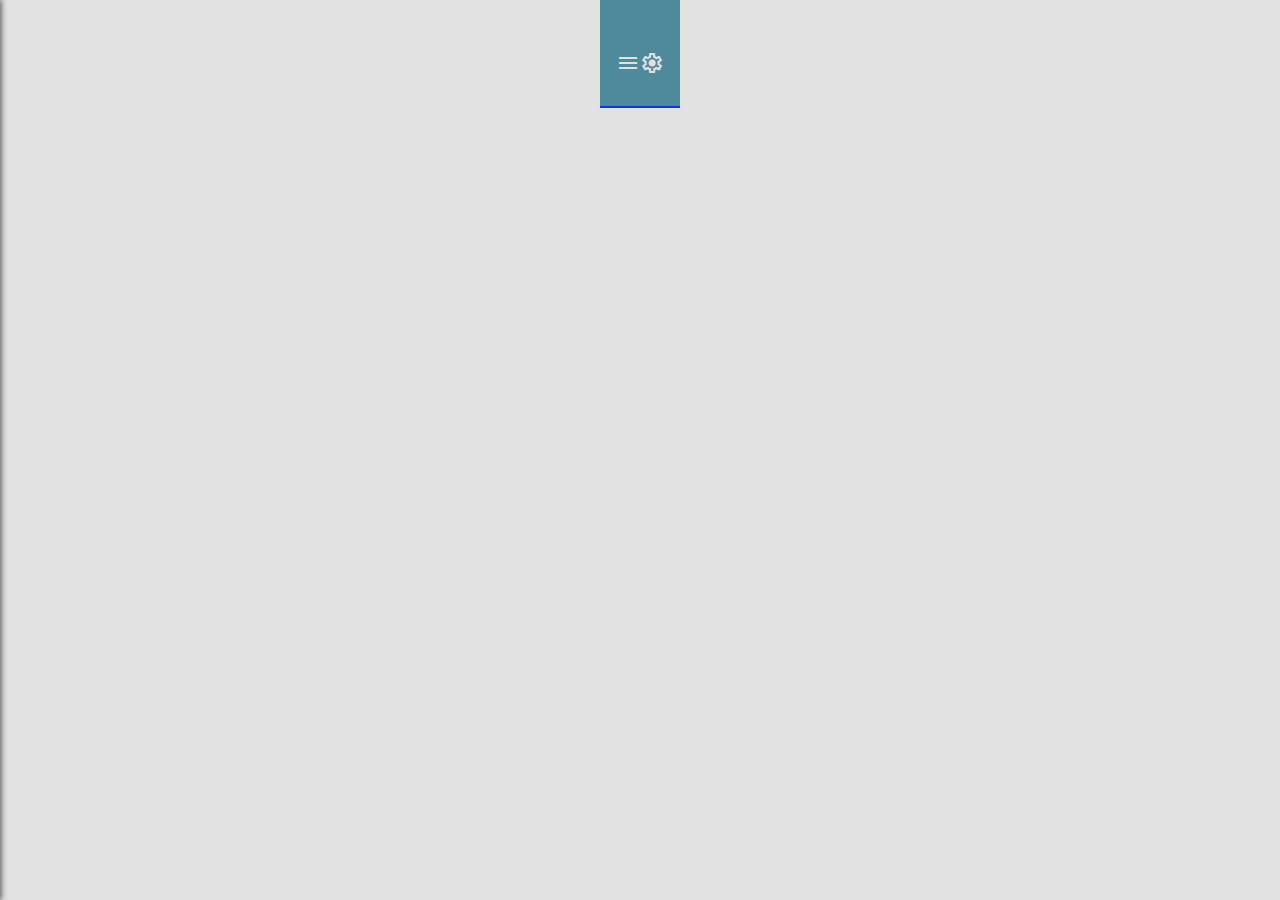
<file: page1.html>
<!DOCTYPE html>
<html lang="en">

<head>
    <meta charset="UTF-8">
    <meta name="viewport" content="width=414, height=896, initial-scale=1.0, user-scalable=no">
    <title>Internship Feed</title>
    <link rel="preconnect" href="https://fonts.googleapis.com">
    <link rel="preconnect" href="https://fonts.gstatic.com" crossorigin>
    <link href="https://fonts.googleapis.com/css2?family=Material+Symbols+Outlined" rel="stylesheet">
    <link href="https://fonts.googleapis.com/css2?family=Arimo:wght@400;700&display=swap" rel="stylesheet">
    <link rel="stylesheet" href="css/base.css">
    <link rel="stylesheet" href="css/layout.css">
    <link rel="stylesheet" href="css/header.css">
    <link rel="stylesheet" href="css/page1.css">
    <link rel="stylesheet" href="css/messages.css">
    <link rel="stylesheet" href="css/side-panel.css">
</head>

<body>
    <header>
        <div class="header-container">
            <div class="icon" id="menuIcon">
                <span class="material-symbols-outlined">menu</span>
            </div>
            <div class="logo-container">
                <img src="icon.svg" alt="Description of the icon" class="logo">
            </div>
            <div class="icon" id="settingsIcon">
                <span class="material-symbols-outlined">settings</span>
            </div>
        </div>
    </header>

    <div id="sidePanel" class="side-panel">
        <button id="closePanel" class="close-btn">&times;</button>
        <nav>
            <ul>
                <li><a href="index.html">Home</a></li>
                <li><a href="page1.html">Internship Feed</a></li>
            </ul>
        </nav>
    </div>

    <div class="main-container">
        <!-- Internship options will be dynamically added here -->
    </div>

    <!-- Interactive Menu Modal -->
    <dialog id="interactiveMenu">
        <h2>Adicione seus contatos!</h2>
        <form id="userDetailsForm">
            <label for="linkedin">LinkedIn:</label>
            <input type="url" id="linkedin" name="linkedin" placeholder="https://linkedin.com/in/your-profile" required>
            
            <label for="github">GitHub:</label>
            <input type="url" id="github" name="github" placeholder="https://github.com/your-profile" required>
            
            <label for="email">Email:</label>
            <input type="email" id="email" name="email" placeholder="your-email@example.com" required>
            
            <div class="dialog-buttons">
                <button type="submit">Save</button>
                <button type="button" id="closeMenu">Cancel</button>
            </div>
        </form>
    </dialog>

    <script src="page1.js"></script>
</body>

</html>
</file>
<file: css/base.css>
:root {
    --primary-color: #065CBE;
    --secondary-color: #350FF2;
    --accent-color: #0F31F2;
    --background-color: #e1e1e1;
    --secondary-background-color: #4d8a9b;
    --white-text-color: #e1e1e1;
    --text-color: #333;
}

[data-theme="dark"] {
    --primary-color: #065CBE;
    --secondary-color: #5C16D2;
    --accent-color: #800FF2;
    --background-color: #333;
    --secondary-background-color: #01475a;
    --text-color: #e1e1e1;
}

* {
    box-sizing: border-box;
    margin: 0;
    padding: 0;
    font-family: "Arimo", sans-serif;
}
</file>
<file: css/layout.css>
body {
    display: flex;
    flex-direction: column;
    justify-content: center;
    align-items: center;
    min-height: 100vh;
    max-width: 414px;
    margin: 0 auto;
    background-color: var(--background-color);
    color: var(--text-color);
    transition: background-color 0.3s, color 0.3s;
}

h3 {
    font-family: "Arimo", sans-serif;
    font-optical-sizing: auto;
    font-weight: bold;
    font-style: normal;
    font-size: 14px;
    color: var(--text-color);
    padding-left: 5px;
    padding-right: 5px;
}

p {
    font-family: "Arimo", sans-serif;
    font-optical-sizing: auto;
    font-weight: bold;
    font-style: normal;
    font-size: 11px;
    color: var(--text-color);
    line-height: 1.5;
    padding-left: 5px;
    padding-right: 5px;
}
</file>
<file: css/header.css>
/* header.css */
header {
    background: var(--secondary-background-color);
    padding: 16px;
    border-bottom: 2px solid var(--accent-color);
}

.header-container {
    display: flex;
    justify-content: space-between;
    align-items: center;
    color: var(--white-text-color);
}

.svg_logo_inatel {
    width: 20vw;
    /* Adjusts based on viewport width */
    max-width: 200px;
    /* Maximum size */
    height: auto;
}

.icon {
    font-size: 5vw;
    max-width: 40px;
    /* Adjusts based on viewport width */
    text-align: center;
}
</file>
<file: css/page1.css>
.menu-btn {
    display: block;
    margin: 16px auto;
    padding: 10px 20px;
    background-color: var(--primary-color);
    color: var(--white-text-color);
    border: none;
    border-radius: 8px;
    cursor: pointer;
    font-size: 16px;
}

.menu-btn:hover {
    background-color: var(--accent-color);
}

dialog {
    display: none; /* Hide the dialog by default */
    opacity: 0; /* Ensure it's invisible */
    transition: opacity 0.3s ease; /* Smooth transition for visibility */
}

dialog[open] {
    display: flex; /* Make it visible when open */
    opacity: 1; /* Fully visible */
    flex-direction: column;
    justify-content: center;
    align-items: center;
    padding: 20px;
    background-color: var(--secondary-background-color);
    border-radius: 8px;
    width: 80%;
    max-width: 400px;
    box-shadow: 0 5px 15px rgba(0, 0, 0, 0.3);
    position: fixed;
    top: 50%;
    left: 50%;
    transform: translate(-50%, -50%);
    z-index: 1000;
}

.dialog-buttons {
    display: flex;
    justify-content: space-between;
    gap: 10px;
    margin-top: 16px;
}

dialog input {
    width: 100%;
    padding: 8px;
    margin: 8px 0;
    border: 1px solid var(--accent-color);
    border-radius: 4px;
    font-size: 14px;
}
</file>
<file: css/messages.css>
.main-container {
    display: flex;
    flex-direction: column;
    flex: 1;
    gap: 16px;
    padding: 16px;
    overflow-y: auto;
}

.box {
    padding: 16px;
    border: 1px solid var(--accent-color);
    text-align: center;
    background: var(--secondary-background-color);
    height: auto;
    flex: 1;
    border-radius: 8px;
}
.messages-title {
    font-size: 18px;
    font-weight: bold;
    margin-bottom: 8px;
    color: var(--white-text-color);
}

.message-item {
    font-size: 16px;
    padding: 8px;
    font-weight: bold;
    background: var(--background-color);
    border-radius: 8px;
    color: var(--black-text-color);
}
</file>
<file: css/side-panel.css>
.side-panel {
    position: fixed;
    top: 0;
    left: -250px;
    width: 250px;
    height: 100%;
    background-color: var(--secondary-background-color);
    box-shadow: 2px 0 5px rgba(0, 0, 0, 0.5);
    transition: left 0.3s ease;
    z-index: 1000;
    padding: 20px;
    display: flex;
    flex-direction: column;
}

.side-panel.open {
    left: 0;
}

.side-panel nav ul {
    list-style: none;
    padding: 0;
    margin-top: 20px;
}

.side-panel nav ul li {
    margin: 20px 0;
}

.side-panel nav ul li a {
    text-decoration: none;
    color: var(--white-text-color);
    font-size: 18px;
}

.side-panel .close-btn {
    background: none;
    border: none;
    font-size: 24px;
    color: var(--white-text-color);
    cursor: pointer;
    align-self: flex-end;
}
</file>
